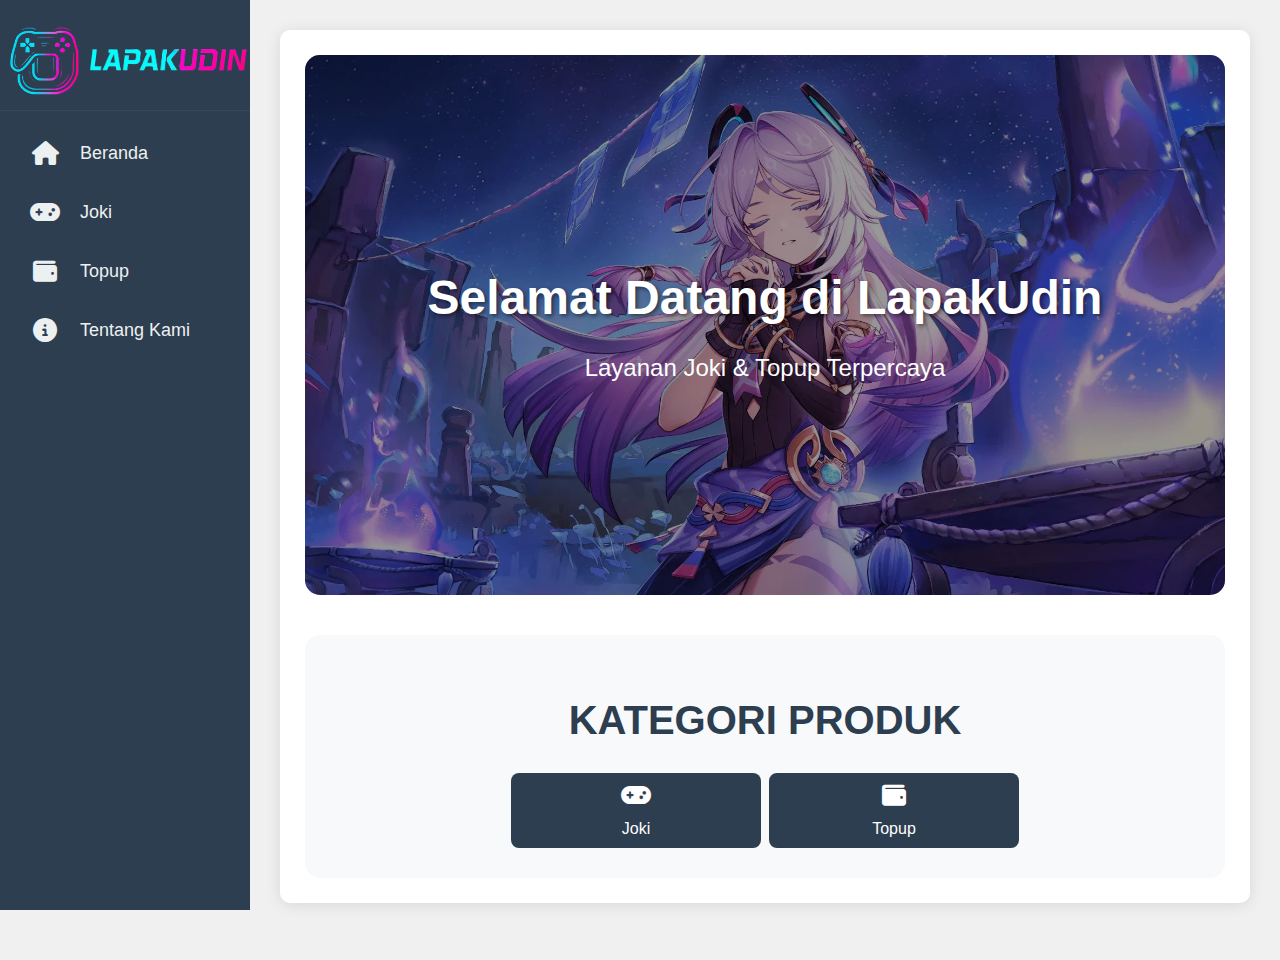
<file: index.html>
<!DOCTYPE html>
<html lang="id">
<head>
    <!-- Metadata -->
    <meta charset="UTF-8">
    <meta name="viewport" content="width=device-width, initial-scale=1.0">
    <link rel="icon" type="image/png" href="images/logo_only.png">
    <title>Lapak Udin</title>
    
    <!-- Stylesheet Eksternal -->
    <link rel="stylesheet" href="https://cdnjs.cloudflare.com/ajax/libs/font-awesome/6.4.0/css/all.min.css">
    <link rel="stylesheet" href="style.css">
</head>
<body>
    <!-- Navigasi Samping -->
    <nav class="sidenav">
        <!-- Container Logo -->
        <div class="logo-container">
            <img src="images/logo_only.png" alt="Logo" class="logo-img">
            <img src="images/lapakudin_text.png" alt="GameCenter" class="logo-text-image">
            <!--    <span class="logo-text">Lapak Udin</span>   -->
        </div>

        <!-- Menu Navigasi -->
        <a href="#" class="nav-link" data-content="beranda.html">
            <i class="fas fa-home"></i>
            <span>Beranda</span>
        </a>
        <a href="#" class="nav-link" data-content="joki.html">
            <i class="fas fa-gamepad"></i>
            <span>Joki</span>
        </a>
        <a href="#" class="nav-link" data-content="topup.html">
            <i class="fas fa-wallet"></i>
            <span>Topup</span>
        </a>
        <a href="#" class="nav-link" data-content="tentang.html">
            <i class="fas fa-info-circle"></i>
            <span>Tentang Kami</span>
        </a>
    </nav>

    <!-- Area Konten Utama -->
    <main id="main-content" class="content-area"></main>

    <!-- Skrip JavaScript -->
    <script src="script.js"></script>
</body>
</html>
</file>
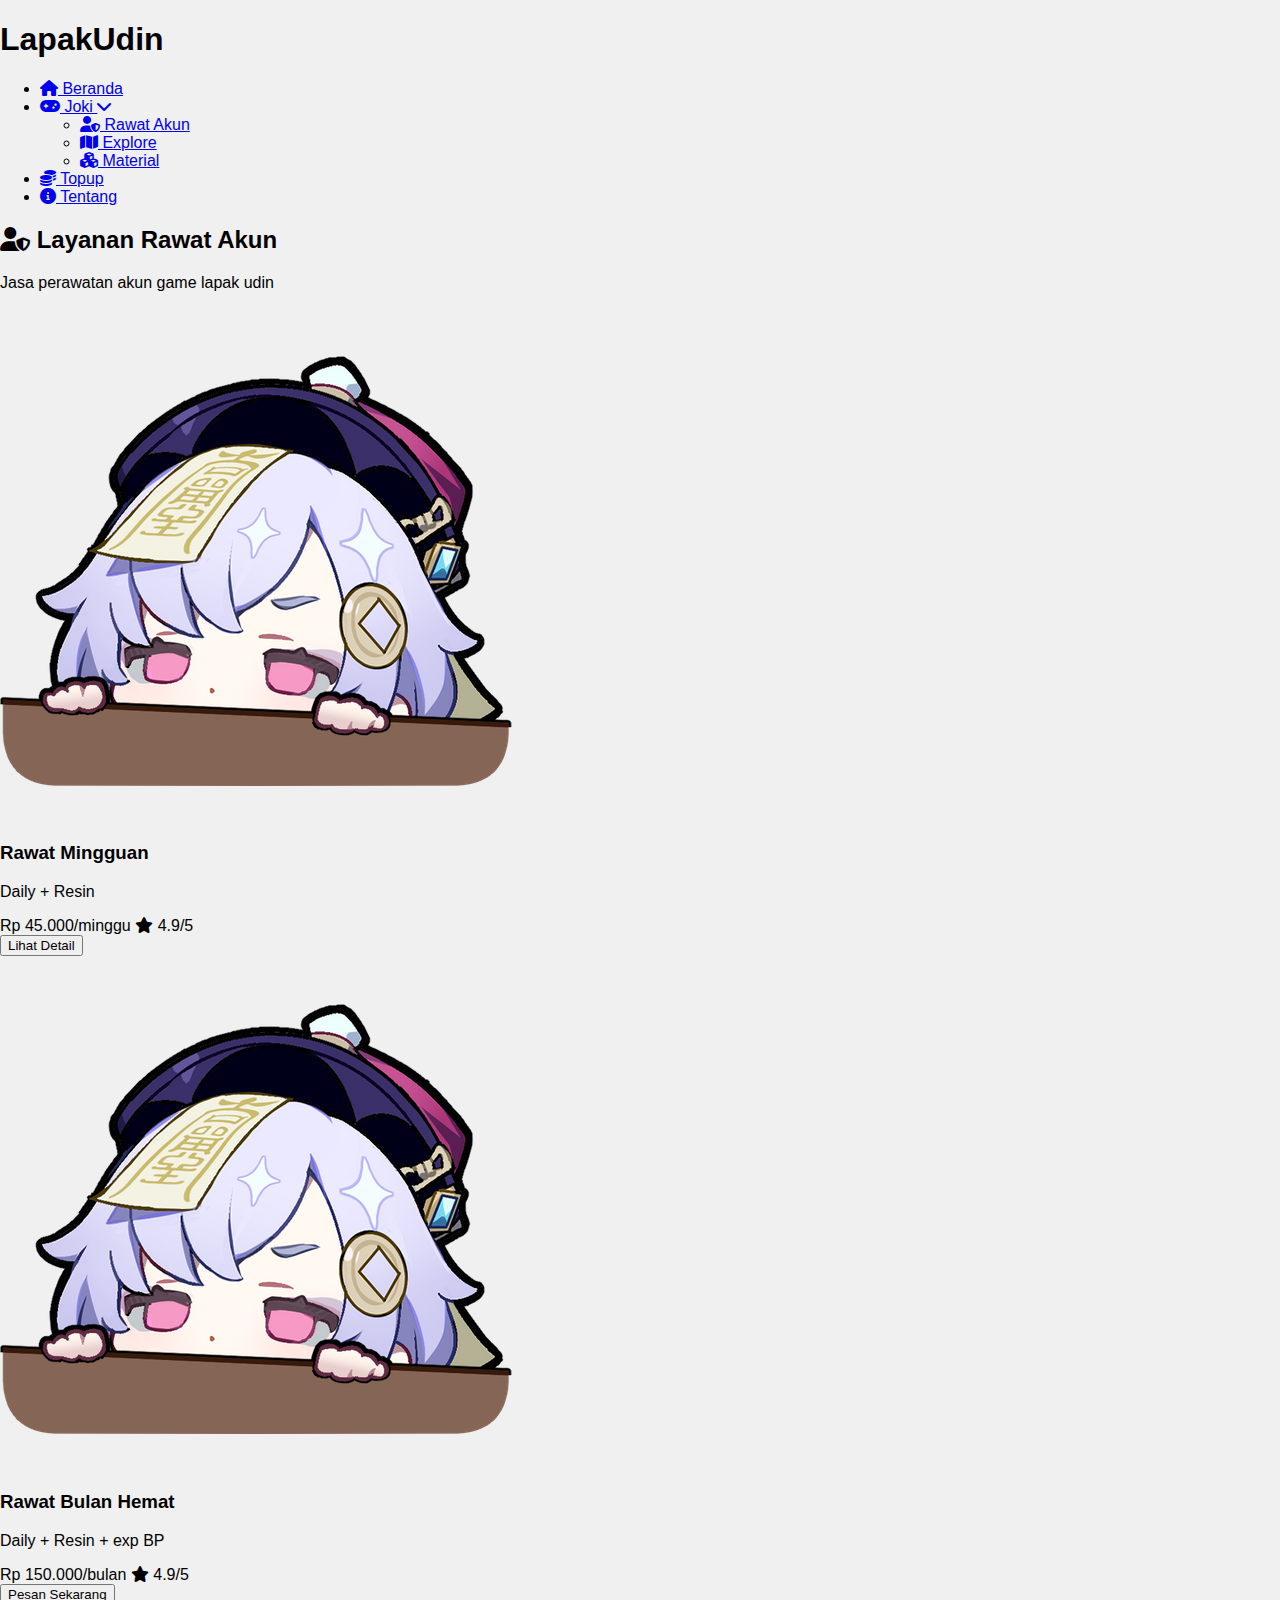
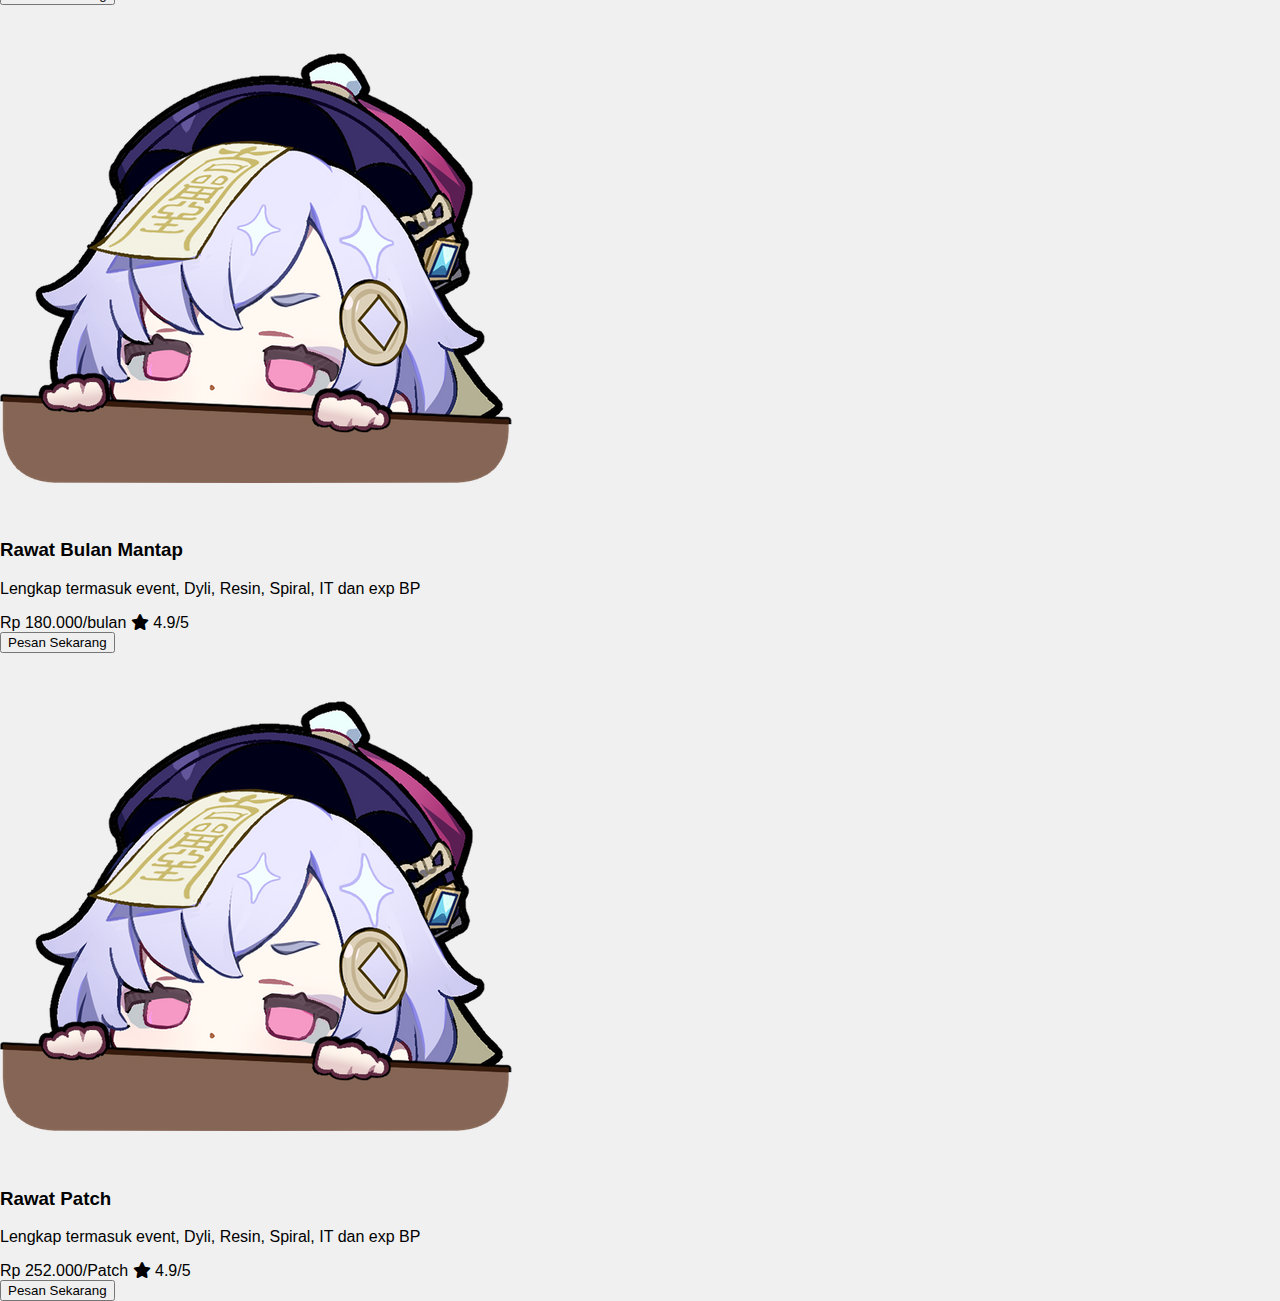
<file: rawat.html>
<!DOCTYPE html>
<html lang="id">
<head>
    <meta charset="UTF-8">
    <meta name="viewport" content="width=device-width, initial-scale=1.0">
    <title>Rawat Akun - Lapak Udin</title>
    <link rel="stylesheet" href="style.css">
    <link rel="stylesheet" href="https://cdnjs.cloudflare.com/ajax/libs/font-awesome/6.0.0-beta3/css/all.min.css">
</head>
<body>
    <div class="wrapper">
        <aside class="sidebar">
            <div class="logo">
                <h1>LapakUdin</h1>
            </div>
            <nav class="menu">
                <ul>
                    <li><a href="index.html"><i class="fas fa-home"></i> Beranda</a></li>
                    <li class="has-dropdown">
                        <a href="#"><i class="fas fa-gamepad"></i> Joki <i class="fas fa-chevron-down dropdown-icon"></i></a>
                        <ul class="sub-menu">
                            <li><a href="rawat.html" class="active"><i class="fas fa-user-shield"></i> Rawat Akun</a></li>
                            <li><a href="#"><i class="fas fa-map"></i> Explore</a></li>
                            <li><a href="#"><i class="fas fa-cubes"></i> Material</a></li>
                        </ul>
                    </li>
                    <li><a href="#"><i class="fas fa-coins"></i> Topup</a></li>
                    <li><a href="#"><i class="fas fa-info-circle"></i> Tentang</a></li>
                </ul>
            </nav>
        </aside>

        <main class="main-content">
            <div class="page-header">
                <h2><i class="fas fa-user-shield"></i> Layanan Rawat Akun</h2>
                <p>Jasa perawatan akun game lapak udin</p>
            </div>
            
            <div class="produk-container">
                <div class="produk-item">
                    <img src="images/qiqi1.png" alt="Rawat Mingguan">
                    <div class="produk-info">
                        <h3>Rawat Mingguan</h3>
                        <p>Daily + Resin</p>
                        <div class="produk-meta">
                            <span class="harga">Rp 45.000/minggu</span>
                            <span class="rating"><i class="fas fa-star"></i> 4.9/5</span>
                        </div>
                        <button class="beli-btn">Lihat Detail</button>
                    </div>
                </div>

                <div class="produk-item">
                    <img src="images/qiqi1.png" alt="Rawat Bulan Hemat">
                    <div class="produk-info">
                        <h3>Rawat Bulan Hemat</h3>
                        <p>Daily + Resin + exp BP</p>
                        <div class="produk-meta">
                            <span class="harga">Rp 150.000/bulan</span>
                            <span class="rating"><i class="fas fa-star"></i> 4.9/5</span>
                        </div>
                        <button class="beli-btn">Pesan Sekarang</button>
                    </div>
                </div>

                <div class="produk-item">
                    <img src="images/qiqi1.png" alt="Rawat Bulan Mantap">
                    <div class="produk-info">
                        <h3>Rawat Bulan Mantap</h3>
                        <p>Lengkap termasuk event, Dyli, Resin, Spiral, IT dan exp BP</p>
                        <div class="produk-meta">
                            <span class="harga">Rp 180.000/bulan</span>
                            <span class="rating"><i class="fas fa-star"></i> 4.9/5</span>
                        </div>
                        <button class="beli-btn">Pesan Sekarang</button>
                    </div>
                </div>

                <div class="produk-item">
                    <img src="images/qiqi1.png" alt="Rawat Patch">
                    <div class="produk-info">
                        <h3>Rawat Patch</h3>
                        <p>Lengkap termasuk event, Dyli, Resin, Spiral, IT dan exp BP</p>
                        <div class="produk-meta">
                            <span class="harga">Rp 252.000/Patch</span>
                            <span class="rating"><i class="fas fa-star"></i> 4.9/5</span>
                        </div>
                        <button class="beli-btn">Pesan Sekarang</button>
                    </div>
                </div>
                <!-- Additional rawat items would go here -->
            </div>
        </main>
    </div>
    
    <script>
        document.addEventListener('DOMContentLoaded', function() {
            const dropdowns = document.querySelectorAll('.has-dropdown');
            dropdowns.forEach(dropdown => {
                dropdown.addEventListener('click', function(e) {
                    if (e.target.tagName === 'A' && e.target.parentElement === this) {
                        e.preventDefault();
                        const subMenu = this.querySelector('.sub-menu');
                        const icon = this.querySelector('.dropdown-icon');
                        subMenu.classList.toggle('active');
                        icon.classList.toggle('rotate');
                    }
                });
            });
        });
    </script>
</body>
</html>
</file>
<file: style.css>
/* ================= GLOBAL STYLES ================= */
body {
    margin: 0;
    padding: 0;
    font-family: 'Arial', sans-serif;
    min-height: 100vh;
    background-color: #f0f0f0;
}

/* ================= NAVIGASI SAMPING ================= */
.sidenav {
    height: 100%;
    width: 80px;
    position: fixed;
    z-index: 1000;
    top: 0;
    left: 0;
    background-color: #2c3e50;
    overflow-x: hidden;
    overflow-y: auto;
    transition: 0.3s;
    padding-top: 10px;
}

.sidenav:hover {
    width: 250px;
}

/* ================= LOGO ================= */
.logo-container {
    padding: 15px 10px;
    margin-bottom: 15px;
    border-bottom: 1px solid #34495e;
    display: flex;
    align-items: center;
    transition: 0.3s;
    overflow: hidden;
}

.logo-img {
    width: 50px;
    height: 50px;
    object-fit: contain;
    transition: 0.3s;
    border-radius: 8px;
    filter: grayscale(30%);
}

.sidenav:hover .logo-img {
    width: 70px;
    height: 70px;
    filter: grayscale(0%);
    transform: scale(1.05);
}

.logo-text {
    color: #ecf0f1;
    font-weight: 700;
    margin-left: 15px;
    opacity: 0;
    transition: 0.3s;
    font-size: 1.4em;
    letter-spacing: 0.5px;
    white-space: nowrap;
}

.sidenav:hover .logo-text {
    opacity: 1;
    margin-left: 10px;
}

/* Hapus style .logo-text sebelumnya */
.logo-text-image {
    opacity: 0;
    height: 30px; /* Sesuaikan tinggi */
    margin-left: 10px;
    transition: 0.3s;
    display: none; /* Sembunyikan secara default */
}

.sidenav:hover .logo-text-image {
    opacity: 1;
    display: inline-block; /* Tampilkan saat hover */
    margin-left: 8px;
}

/* Penyesuaian container logo */
.logo-container {
    padding: 15px 10px;
    display: flex;
    align-items: center;
}

@media (max-width: 768px) {
    .logo-text-image {
        height: 20px;
    }
    
    .sidenav:hover .logo-text-image {
        margin-left: 3px;
    }
}

/* ================= AREA KONTEN UTAMA ================= */
.content-area {
    margin-left: 80px;
    padding: 30px;
    min-height: 100vh;
    transition: margin-left 0.3s;
}

.sidenav:hover ~ .content-area {
    margin-left: 250px;
}

/* ================= MENU ITEM ================= */
.sidenav a {
    padding: 15px 25px;
    text-decoration: none;
    font-size: 18px;
    color: #ecf0f1;
    display: flex;
    align-items: center;
    transition: 0.2s;
    position: relative;
    margin: 5px 0;
    background-color: transparent;
}

/* Ikon Menu */
.sidenav a i {
    font-size: 24px;
    min-width: 40px;
    text-align: center;
    transition: 0.3s;
}

/* Teks Menu */
.sidenav a span {
    position: relative;
    margin-left: 20px;
    opacity: 0;
    z-index: 2;
    transition: 0.3s;
    white-space: nowrap;
}

.sidenav:hover a span {
    opacity: 1; /* Teks muncul saat hover */
    margin-left: 15px;
}

/* Efek Hover pada Menu */
.sidenav a:hover {
    background-color: #34495e;
    transform: translateX(10px);
    border-radius: 4px;
}

/* ================= RESPONSIVE DESIGN ================= */
@media screen and (max-width: 768px) {
    .sidenav {
        width: 60px;
    }
    
    .sidenav:hover {
        width: 200px;
    }
    
    .content-area {
        margin-left: 60px;
        padding: 20px;
    }
    
    /* Penyesuaian Ukuran Logo di Mobile */
    .logo-img {
        width: 40px;
        height: 40px;
    }
    
    .sidenav:hover .logo-img {
        width: 50px;
        height: 50px;
    }
}

/* ================= KARTU KONTEN ================= */
.content-card {
    background: white;
    border-radius: 10px;
    padding: 25px;
    box-shadow: 0 2px 15px rgba(0,0,0,0.1);
}

/* ================= LOADING & ERROR ================= */
.loading-indicator {
    text-align: center;
    padding: 50px;
    font-size: 1.2em;
    color: #666;
}

.error-message {
    color: #e74c3c;
    padding: 20px;
    border: 1px solid #e74c3c;
    border-radius: 5px;
    margin: 20px;
}
</file>
